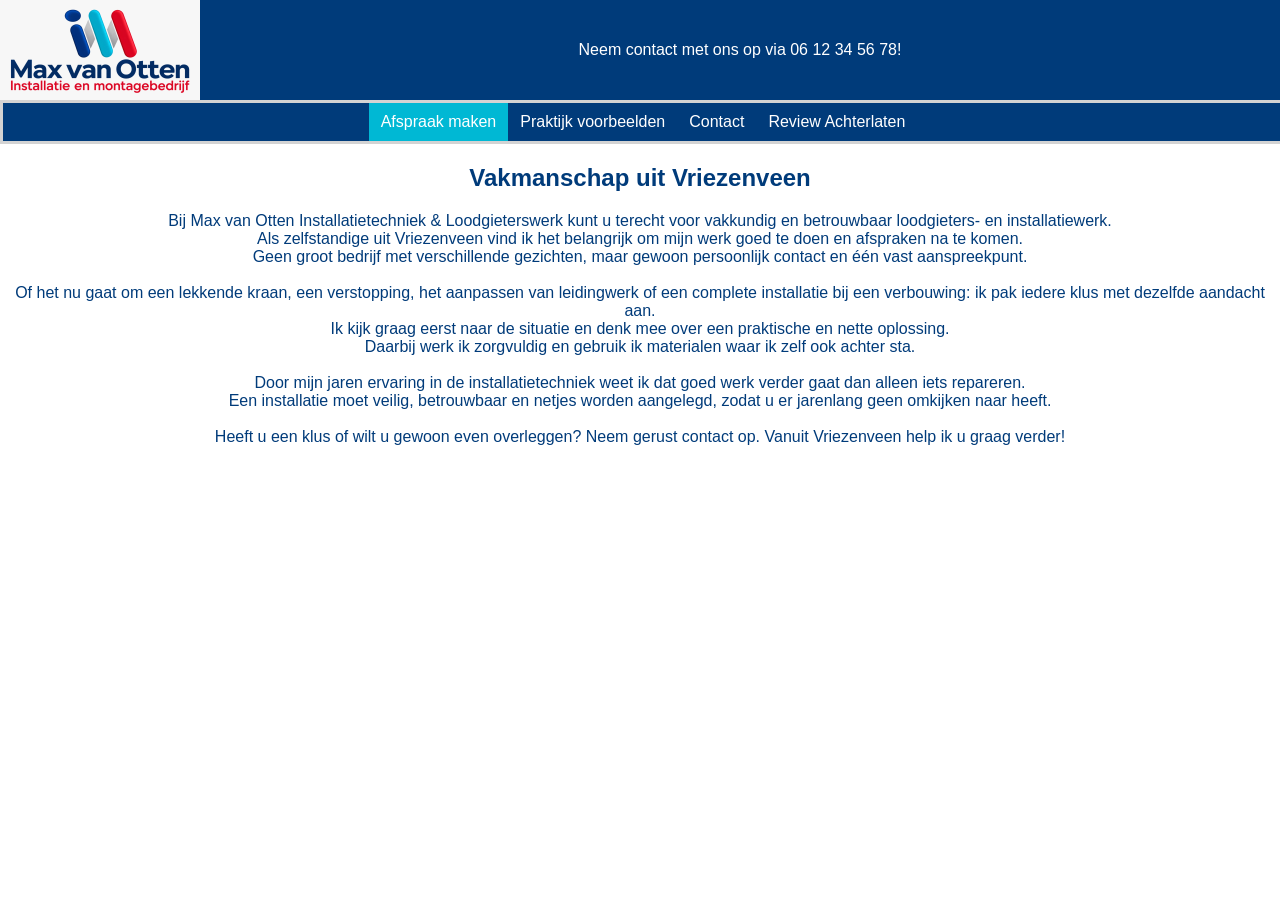
<file: index.html>
<!DOCTYPE html>
<html lang="nl">
<head>
<meta charset="UTF-8">
<meta name="viewport" content="width=device-width, initial-scale=1.0"> 
<link rel="stylesheet" href="stored/styles.css">
<link rel="icon" type="image/x-icon" href="Images/favicon2.ico">
<title>Max van Otten Installaties</title>
</head>

<body>

<img class="logo" src="Images/maxvanotten.jpeg">
<div class="header">
<p style="color:white">Neem contact met ons op via 06 12 34 56 78!</p>
</div>
<ul style="border:lightgray 3px solid">
	<li><a class="active" href="index.html">Afspraak maken</a></li>
	<li><a href="praktijkvoorbeelden.html">Praktijk voorbeelden</a></li>
	<li><a href="contact.html">Contact</a></li>
	<li><a href="reviewachterlaten.html">Review Achterlaten</a></li>
</ul>

<h2 style="color:#003B7A">Vakmanschap uit Vriezenveen</h2>

<p style="color:#003B7A">Bij Max van Otten Installatietechniek & Loodgieterswerk kunt u terecht voor vakkundig en betrouwbaar loodgieters- en installatiewerk. <br>
Als zelfstandige uit Vriezenveen vind ik het belangrijk om mijn werk goed te doen en afspraken na te komen. <br>
Geen groot bedrijf met verschillende gezichten, maar gewoon persoonlijk contact en één vast aanspreekpunt.
<br><br>

Of het nu gaat om een lekkende kraan, een verstopping, het aanpassen van leidingwerk of een complete installatie bij een verbouwing: ik pak iedere klus met dezelfde aandacht aan.<br>
Ik kijk graag eerst naar de situatie en denk mee over een praktische en nette oplossing.<br>
Daarbij werk ik zorgvuldig en gebruik ik materialen waar ik zelf ook achter sta.<br><br>

Door mijn jaren ervaring in de installatietechniek weet ik dat goed werk verder gaat dan alleen iets repareren.<br>
Een installatie moet veilig, betrouwbaar en netjes worden aangelegd, zodat u er jarenlang geen omkijken naar heeft.<br><br>

Heeft u een klus of wilt u gewoon even overleggen? Neem gerust contact op. Vanuit Vriezenveen help ik u graag verder!</p>



</body>
</html>
</file>
<file: stored/styles.css>
body {   

								/* Donkerblauw: #003B7A Kleuren Huisstijl Max
								Cyaan: #00B8D4
								Wit: #FFFFFF
								Rood: #E6002D */
	background-color:#ffffff; 
	text-align: center; 
	font-family: "Arial";
	margin: 0;
}
h {
	color: blue;
}
p {
	color: green;
}
a {
	color: pink;
}
ul {
	list-style-type: none;
	margin: 0;
	padding: 0;
	background-color: #003B7A;
	display: flex;
	justify-content: center;
	position: sticky;
		top: 0;
		width: 100%;
}

ul li {
	float: left;
}

ul li a {
	display: block;
	color: white;
	padding: 10px 12px;
	text-decoration: none;
}

ul li a:hover {
	background-color: #E6002D;
}

ul li a.active {
	background-color: #00B8D4;
}

.logo {
	width: 200px;
	height: 100px;
	float: left;
}
.header {
	background-color: #003B7A;
	height: 100px;
	overflow: hidden;
	text-align: center;
	display: flex;
	justify-content: center;
	align-items: center;
	
}
</file>
